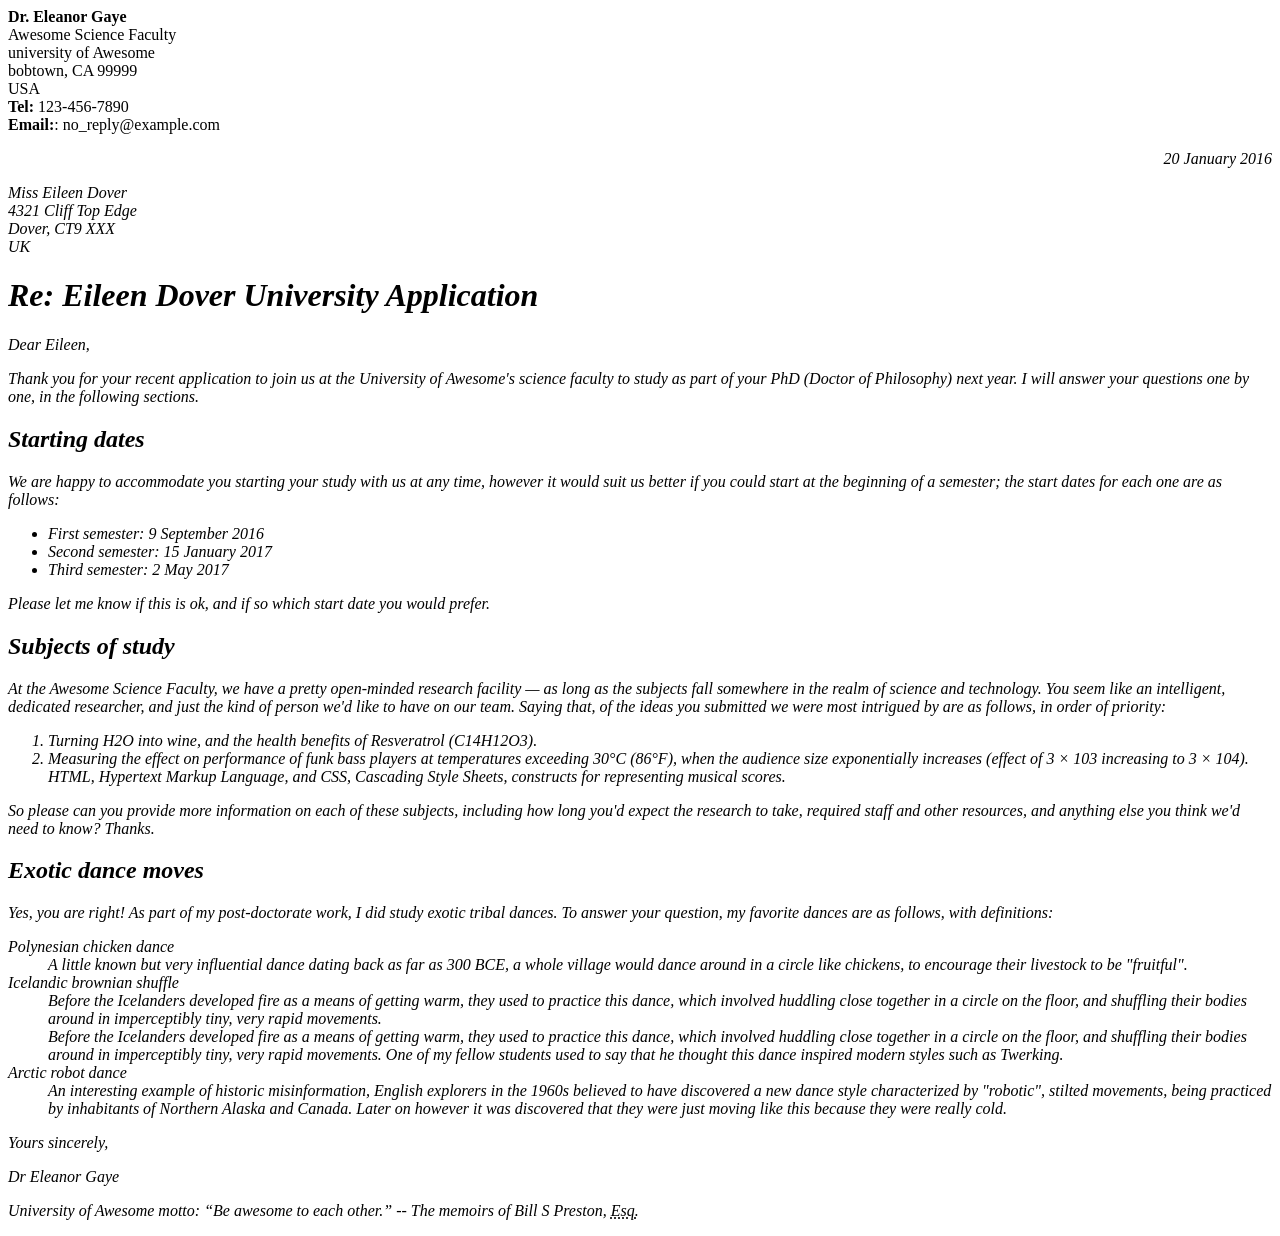
<file: lab1/part1/index.html>
<!--
Name: Nikshan Mesiyas David
File: Assignment_1_Letter.HTML
Date: 04 October 2026
Brief Discription: Assignment 1: MDN Letter Markup.
-->

<!DOCTYPE html> 
<html lang="en"> 
<head> 
<meta charset="utf-8"> 


<meta name= "author" content= "Dr. Eleanor Gaye"/>
<title> Awesome Science faculty </title>
<style>
    body {
        font: 1.2e/ 1.5 system-ui;
     }

       .sender-column {
        text-align: right;
        }

        h1 {
            font-size:1.5 em;
        }

        h2 {
            font-size:1.2 em;
        }

</style>
</head> 
<body>
   
    </Address class="sender-column">
        <strong>Dr. Eleanor Gaye</strong><br> 
        Awesome Science Faculty<br> 
        university of Awesome<br> 
        bobtown, CA 99999<br> 
        USA<br> 
        <strong>Tel:</strong> 123-456-7890<br> 
        <strong>Email:</strong>: no_reply@example.com
    <address>

        <p class="sender-column"> 
            <time datetime="2016-01-20">20 January 2016</time
        </p>    
    <address  
           <strong>Miss Eileen Dover</strong><br>  
           4321 Cliff Top Edge <br> 
           Dover, CT9 XXX <br> 
           UK
    <address>

     <h1> Re: Eileen Dover University Application </h1>

<p> Dear Eileen, <p>

<p>
Thank you for your recent application to join us at the University of
Awesome's science faculty to study as part of your
<abbr>PhD</abbr> (Doctor of Philosophy) next year. I will answer your
questions one by one, in the following sections.
</p>

<h2>Starting dates</h2>

<p>
We are happy to accommodate you starting your study with us at any time,
however it would suit us better if you could start at the beginning of a
semester; the start dates for each one are as follows:
</p>

<ul>
    <li>First semester: 9 September 2016</li>
    <li>Second semester: 15 January 2017</li>
    <li>Third semester: 2 May 2017</li>
</ul>

<p>
Please let me know if this is ok, and if so which start date you would
prefer.
</p>

<h2>Subjects of study</h2>

<p>
At the Awesome Science Faculty, we have a pretty open-minded research
facility — as long as the subjects fall somewhere in the realm of science
and technology. You seem like an intelligent, dedicated researcher, and
just the kind of person we'd like to have on our team. Saying that, of the
ideas you submitted we were most intrigued by are as follows, in order of
priority:
</p>

<ol>
    <li>Turning H2O into wine, and the health benefits of Resveratrol
    (C14H12O3).</li>
    <li>Measuring the effect on performance of funk bass players at temperatures
    exceeding 30°C (86°F), when the audience size exponentially increases
    (effect of 3 × 103 increasing to 3 × 104).</li>

    </li> 
    <abbr>HTML</abbr>, Hypertext Markup Language, and CSS,
    Cascading Style Sheets, constructs for representing musical scores. </li>
</ol>
<p>
So please can you provide more information on each of these subjects,
including how long you'd expect the research to take, required staff and
other resources, and anything else you think we'd need to know? Thanks.
</p>

<h2>Exotic dance moves</h2>

<p>
Yes, you are right! As part of my post-doctorate work, I
did study exotic tribal dances. To answer your question, my
favorite dances are as follows, with definitions:
</p>

<dl>
    <dt>Polynesian chicken dance</dt>
    <dd>A little known but very influential dance dating back as far as
    300 BCE, a whole village would
    dance around in a circle like chickens, to encourage their livestock to
    be "fruitful".</dd>
    <dt>Icelandic brownian shuffle</dt>
    <dd>Before the Icelanders developed fire as a means of getting warm, they
    used to practice this dance, which involved huddling close together in a
    circle on the floor, and shuffling their bodies around in imperceptibly
    tiny, very rapid movements.</dd>
<dd>
    Before the Icelanders developed fire as a means of getting warm, they
    used to practice this dance, which involved huddling close together in a
    circle on the floor, and shuffling their bodies around in imperceptibly
    tiny, very rapid movements. One of my fellow students used to say that
    he thought this dance inspired modern styles such as Twerking. 
    </dd>
   <dt>Arctic robot dance</dt>
    <dd>
    An interesting example of historic misinformation, English explorers in
    the 1960s believed to have discovered a new dance style characterized by
    "robotic", stilted movements, being practiced by inhabitants of Northern
    Alaska and Canada. Later on however it was discovered that they were
    just moving like this because they were really cold.</dd>   

<p>Yours sincerely,</p>

<p>Dr Eleanor Gaye</p>

<p>

University of Awesome motto: <q>Be awesome to each other.</q> --
The memoirs of Bill S Preston, <abbr title="Esquire">Esq.</abbr>

</p>
</body>
</html>
</file>
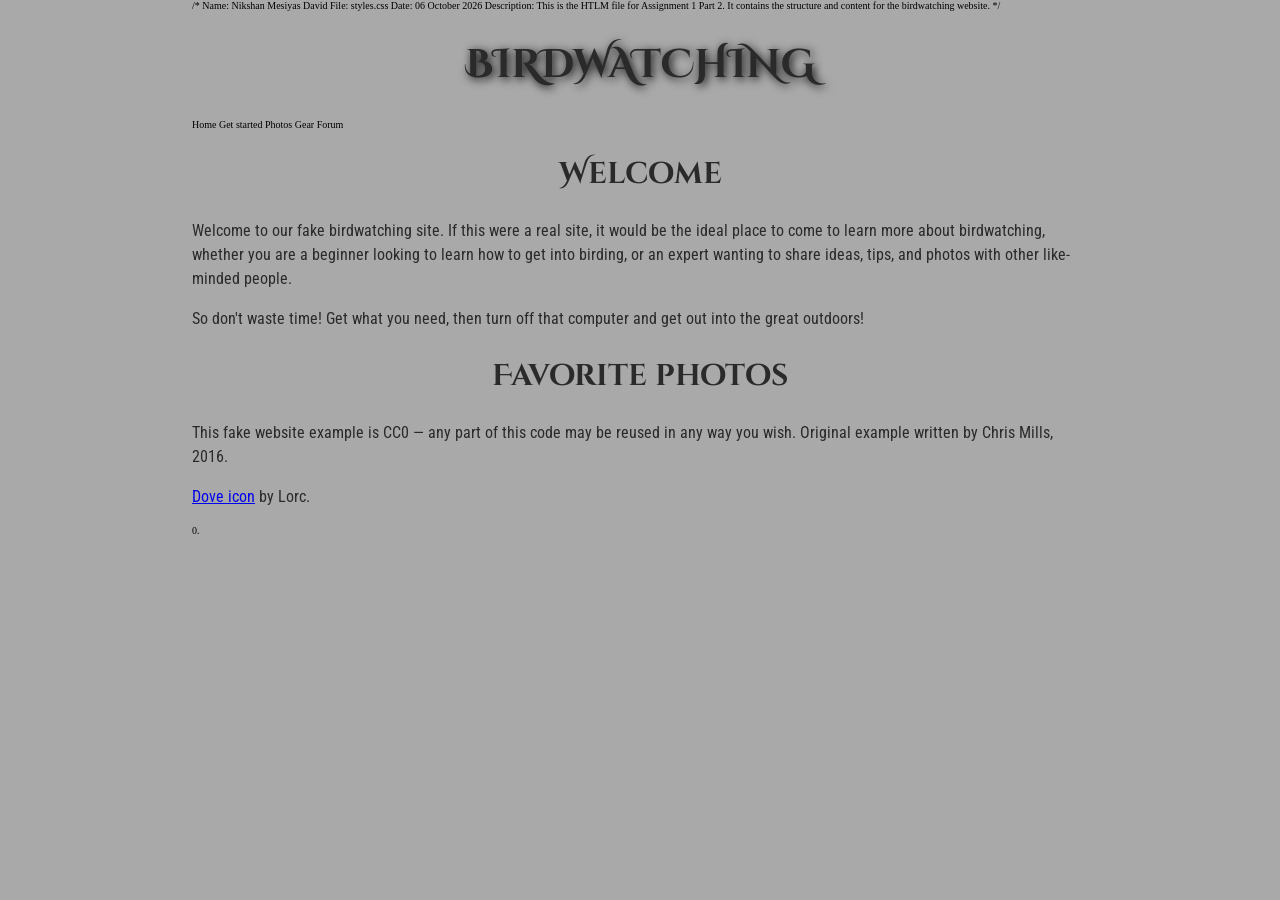
<file: Assignment 1_part_2/Assinment_1_bird_watching.html>
/* 
Name: Nikshan Mesiyas David
File: styles.css
Date: 06 October 2026
Description: This is the HTLM file for Assignment 1 Part 2. It contains the structure and content for the birdwatching website.
*/ 

<!doctype html>
<html lang="en">
  <head>
    <meta charset="utf-8" />
    <title>Birdwatching</title>
    <link
      href="https://fonts.googleapis.com/css?family=Roboto+Condensed:300%7CCinzel+Decorative:700"
      rel="stylesheet" />
      <link rel="stylesheet" href="styles.css" />
  </head>

  <body>
    <h1>Birdwatching</h1>

    Home Get started Photos Gear Forum

    <h2>Welcome</h2>

    <p>
      Welcome to our fake birdwatching site. If this were a real site, it
      would be the ideal place to come to learn more about birdwatching,
      whether you are a beginner looking to learn how to get into birding, or
      an expert wanting to share ideas, tips, and photos with other
      like-minded people.
    </p>

    <p>
      So don't waste time! Get what you need, then turn off that computer and
      get out into the great outdoors!
    </p>

    <h2>Favorite photos</h2>

    <!-- Link images here. -->

    <p>
      This fake website example is CC0 — any part of this code may be reused
      in any way you wish. Original example written by Chris Mills, 2016.
    </p>

    <p>
      <a href="http://game-icons.net/lorc/originals/dove.html">Dove icon</a>
      by Lorc.
    </p>
  </body>
</html>0.
</file>
<file: Assignment 1_part_2/styles.css>
/* 
Name: Nikshan Mesiyas David
File: styles.css
Date: 06 October 2026
Description: This is the CSS file for Assignment 1 Part 2. It contains the styles for the HTML elements used in the assignment.
*/  

body {
  margin: 0;
}

html {
  font-size: 10px;
  background-color: darkgrey;
}

body {
  width: 70%;
  min-width: 800px;
  margin: 0 auto;
}

/* || typography */

h1,
h2 {
  font-family: "Cinzel Decorative", cursive;
  color: #2a2a2a;
}

p,
li {
  font-family: "Roboto Condensed", sans-serif;
  color: #2a2a2a;
}

h1 {
  font-size: 4rem;
  text-align: center;
  text-shadow: 2px 2px 10px black;
}

h2 {
  font-size: 3rem;
  text-align: center;
}

p,
li {
  font-size: 1.6rem;
  line-height: 1.5;
}

/* || header layout */

header {
  margin-bottom: 10px;
}

main,
header,
nav,
article,
aside,
footer,
section {
  background-color: #00ff0080;
  padding: 1%;
}

h1 {
  text-transform: uppercase;
  display: flex;
  align-items: center;
  justify-content: center;
  gap: 20px;
}

header img {
  height: 60px;
}

nav ul {
  padding: 0;
  list-style-type: none;
  display: flex;
}

nav li {
  text-align: center;
  flex: 1;
}

nav a {
  font-size: 2rem;
  text-transform: uppercase;
  text-decoration: none;
  color: black;
}

nav a:hover,
nav a:focus {
  color: red;
}

/* || main layout */

main {
  display: flex;
  gap: 10px;
}

article {
  flex: 4;
}

aside {
  flex: 1;
}

aside a {
  display: block;
  float: left;
  width: 50%;
}

aside img {
  max-width: 100%;
}

footer {
  margin-top: 10px;
}
</file>
